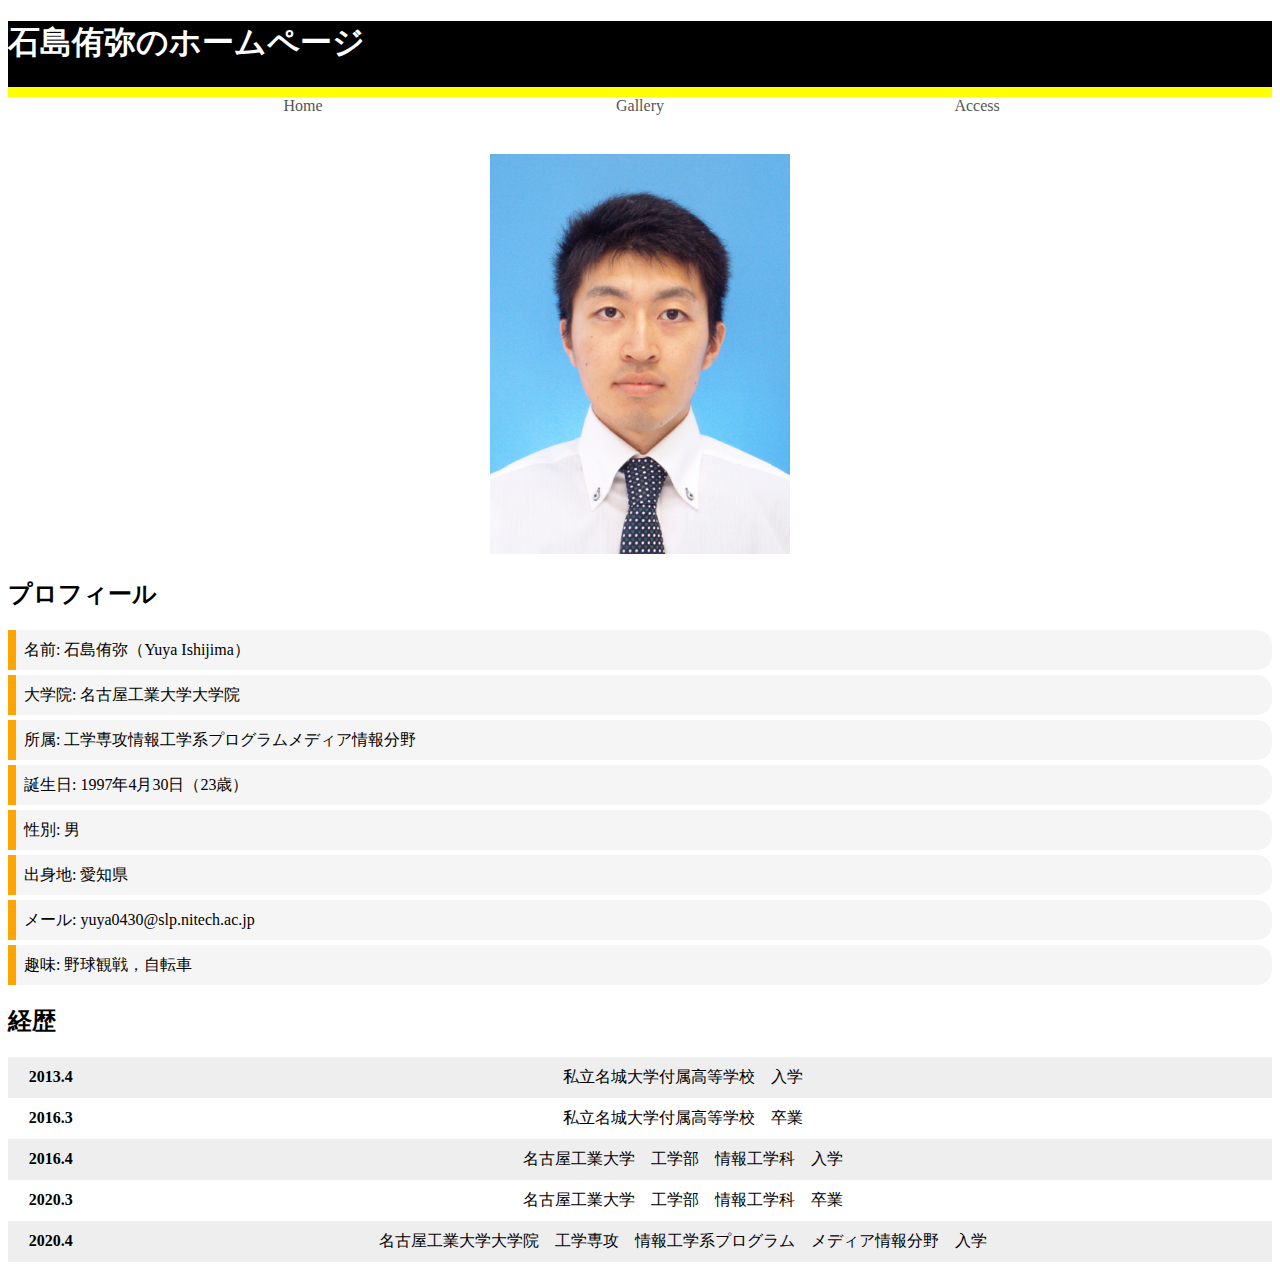
<file: docs/index.html>
<!doctype html>
<!DOCTYPE HTML PUBLIC "-//W3C//DTD HTML 4.01 Frameset//EN" "http://www.w3.org/TR/html4/frameset.dtd">
<html lang="ja">
  <head>
    <!-- Required meta tags -->
    <meta charset="utf-8">
    <meta name="viewport" content="width=device-width, initial-scale=1, shrink-to-fit=no">

    <!-- Bootstrap CSS -->
    <link rel="stylesheet" href="https://stackpath.bootstrapcdn.com/bootstrap/4.5.0/css/bootstrap.min.css" integrity="sha384-9aIt2nRpC12Uk9gS9baDl411NQApFmC26EwAOH8WgZl5MYYxFfc+NcPb1dKGj7Sk" crossorigin="anonymous">
    <link rel="stylesheet" href="example.css">
    <title>Yuya Ishijima</title>
  </head>
  <body>
    <div class ="container">
    <div class ="hoge">
    <h1>石島侑弥のホームページ</h1>
    </div>
    <nav>
      <ul>
      <li class=”current”><a href="index.html">Home</a></li>
      <li><a href="gallery.html">Gallery</a></li>
      <li><a href="access.html">Access</a></li>
      </ul>
      </nav>
    <br>
    <div class="row">
      <div class="col-sm">
        <div style="text-align:center;">
          <figure class="figure">
            <img src="gallery/IDphoto.JPG" class="figure-img img-fluid rounded" width="300" height="400">
          </figure>
        </div>
      </div>
      <div class="col-sm">
        <h2>プロフィール</h2>
        <ol class="hoge">
          <li class="hoge">名前: 石島侑弥（Yuya Ishijima）</li>
          <li class="hoge">大学院: 名古屋工業大学大学院</li>
          <li class="hoge">所属: 工学専攻情報工学系プログラムメディア情報分野</li>
          <li class="hoge">誕生日: 1997年4月30日（23歳）</li>
          <li class="hoge">性別: 男</li>
          <li class="hoge">出身地: 愛知県</li>
          <li class="hoge">メール: yuya0430@slp.nitech.ac.jp </li>
          <li class="hoge">趣味: 野球観戦，自転車 </li>
        </ol>
      </div>
    </div>
    
    <p><h2>経歴</h2></p>

    <table class="keireki">
      <tr class="keireki">
        <th class="keireki">2013.4</th>
        <td class="keireki">私立名城大学付属高等学校　入学</td>
      </tr>
      <tr class="keireki">
        <th class="keireki">2016.3</th>
        <td class="keireki">私立名城大学付属高等学校　卒業</td>
      </tr>
      <tr class="keireki">
        <th class="keireki">2016.4</th>
        <td class="keireki">名古屋工業大学　工学部　情報工学科　入学</td>
      </tr>
      <tr class="keireki">
        <th class="keireki">2020.3</th>
        <td class="keireki">名古屋工業大学　工学部　情報工学科　卒業</td>
      </tr>
      <tr class="keireki">
        <th class="keireki">2020.4</th>
        <td class="keireki">名古屋工業大学大学院　工学専攻　情報工学系プログラム　メディア情報分野　入学</td>
      </tr>
    </table>

    <!-- Optional JavaScript -->
    <!-- jQuery first, then Popper.js, then Bootstrap JS -->
    <script src="https://code.jquery.com/jquery-3.5.1.slim.min.js" integrity="sha384-DfXdz2htPH0lsSSs5nCTpuj/zy4C+OGpamoFVy38MVBnE+IbbVYUew+OrCXaRkfj" crossorigin="anonymous"></script>
    <script src="https://cdn.jsdelivr.net/npm/popper.js@1.16.0/dist/umd/popper.min.js" integrity="sha384-Q6E9RHvbIyZFJoft+2mJbHaEWldlvI9IOYy5n3zV9zzTtmI3UksdQRVvoxMfooAo" crossorigin="anonymous"></script>
    <script src="https://stackpath.bootstrapcdn.com/bootstrap/4.5.0/js/bootstrap.min.js" integrity="sha384-OgVRvuATP1z7JjHLkuOU7Xw704+h835Lr+6QL9UvYjZE3Ipu6Tp75j7Bh/kR0JKI" crossorigin="anonymous"></script>
  </body>
</html>
</file>
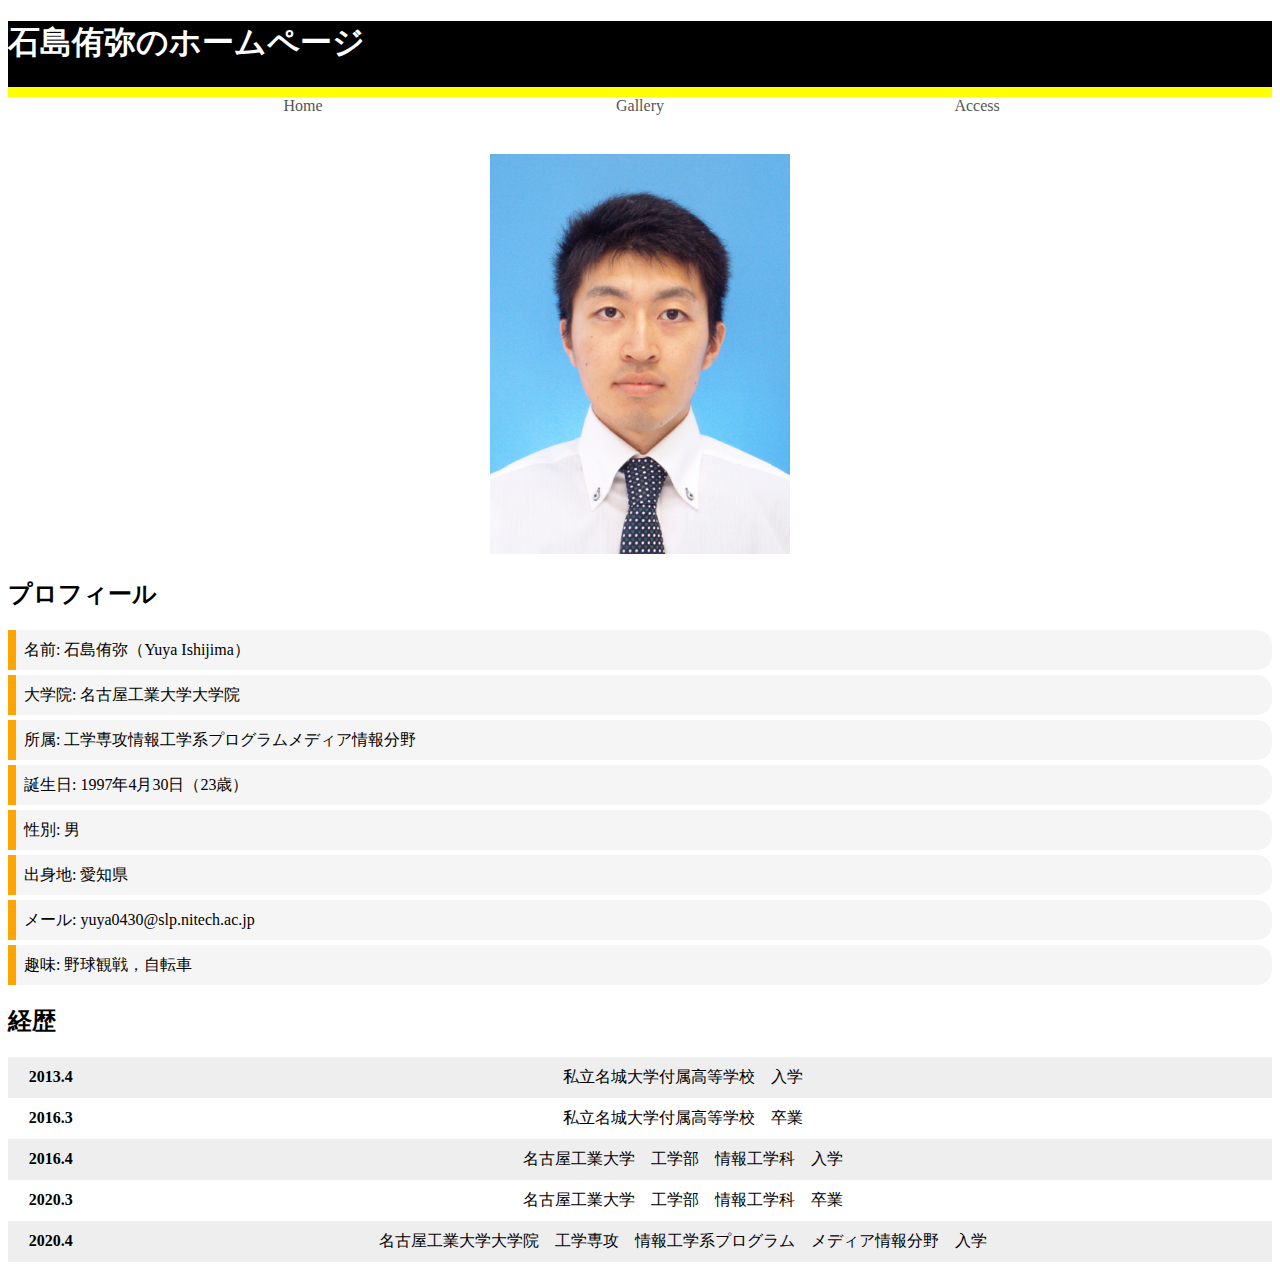
<file: docs/final_task.html>
<!doctype html>
<!DOCTYPE HTML PUBLIC "-//W3C//DTD HTML 4.01 Frameset//EN" "http://www.w3.org/TR/html4/frameset.dtd">
<html lang="ja">
  <head>
    <!-- Required meta tags -->
    <meta charset="utf-8">
    <meta name="viewport" content="width=device-width, initial-scale=1, shrink-to-fit=no">

    <!-- Bootstrap CSS -->
    <link rel="stylesheet" href="https://stackpath.bootstrapcdn.com/bootstrap/4.5.0/css/bootstrap.min.css" integrity="sha384-9aIt2nRpC12Uk9gS9baDl411NQApFmC26EwAOH8WgZl5MYYxFfc+NcPb1dKGj7Sk" crossorigin="anonymous">
    <link rel="stylesheet" href="example.css">
    <title>Yuya Ishijima</title>
  </head>
  <body>
    <div class ="container">
    <div class ="hoge">
    <h1>石島侑弥のホームページ</h1>
    </div>
    <nav>
      <ul>
      <li class=”current”><a href="final_task.html">Home</a></li>
      <li><a href="gallery.html">Gallery</a></li>
      <li><a href="access.html">Access</a></li>
      </ul>
      </nav>
    <br>
    <div class="row">
      <div class="col-sm">
        <div style="text-align:center;">
          <figure class="figure">
            <img src="gallery/IDphoto.JPG" class="figure-img img-fluid rounded" width="300" height="400">
          </figure>
        </div>
      </div>
      <div class="col-sm">
        <h2>プロフィール</h2>
        <ol class="hoge">
          <li class="hoge">名前: 石島侑弥（Yuya Ishijima）</li>
          <li class="hoge">大学院: 名古屋工業大学大学院</li>
          <li class="hoge">所属: 工学専攻情報工学系プログラムメディア情報分野</li>
          <li class="hoge">誕生日: 1997年4月30日（23歳）</li>
          <li class="hoge">性別: 男</li>
          <li class="hoge">出身地: 愛知県</li>
          <li class="hoge">メール: yuya0430@slp.nitech.ac.jp </li>
          <li class="hoge">趣味: 野球観戦，自転車 </li>
        </ol>
      </div>
    </div>
    
    <p><h2>経歴</h2></p>

    <table class="keireki">
      <tr class="keireki">
        <th class="keireki">2013.4</th>
        <td class="keireki">私立名城大学付属高等学校　入学</td>
      </tr>
      <tr class="keireki">
        <th class="keireki">2016.3</th>
        <td class="keireki">私立名城大学付属高等学校　卒業</td>
      </tr>
      <tr class="keireki">
        <th class="keireki">2016.4</th>
        <td class="keireki">名古屋工業大学　工学部　情報工学科　入学</td>
      </tr>
      <tr class="keireki">
        <th class="keireki">2020.3</th>
        <td class="keireki">名古屋工業大学　工学部　情報工学科　卒業</td>
      </tr>
      <tr class="keireki">
        <th class="keireki">2020.4</th>
        <td class="keireki">名古屋工業大学大学院　工学専攻　情報工学系プログラム　メディア情報分野　入学</td>
      </tr>
    </table>

    <!-- Optional JavaScript -->
    <!-- jQuery first, then Popper.js, then Bootstrap JS -->
    <script src="https://code.jquery.com/jquery-3.5.1.slim.min.js" integrity="sha384-DfXdz2htPH0lsSSs5nCTpuj/zy4C+OGpamoFVy38MVBnE+IbbVYUew+OrCXaRkfj" crossorigin="anonymous"></script>
    <script src="https://cdn.jsdelivr.net/npm/popper.js@1.16.0/dist/umd/popper.min.js" integrity="sha384-Q6E9RHvbIyZFJoft+2mJbHaEWldlvI9IOYy5n3zV9zzTtmI3UksdQRVvoxMfooAo" crossorigin="anonymous"></script>
    <script src="https://stackpath.bootstrapcdn.com/bootstrap/4.5.0/js/bootstrap.min.js" integrity="sha384-OgVRvuATP1z7JjHLkuOU7Xw704+h835Lr+6QL9UvYjZE3Ipu6Tp75j7Bh/kR0JKI" crossorigin="anonymous"></script>
  </body>
</html>
</file>
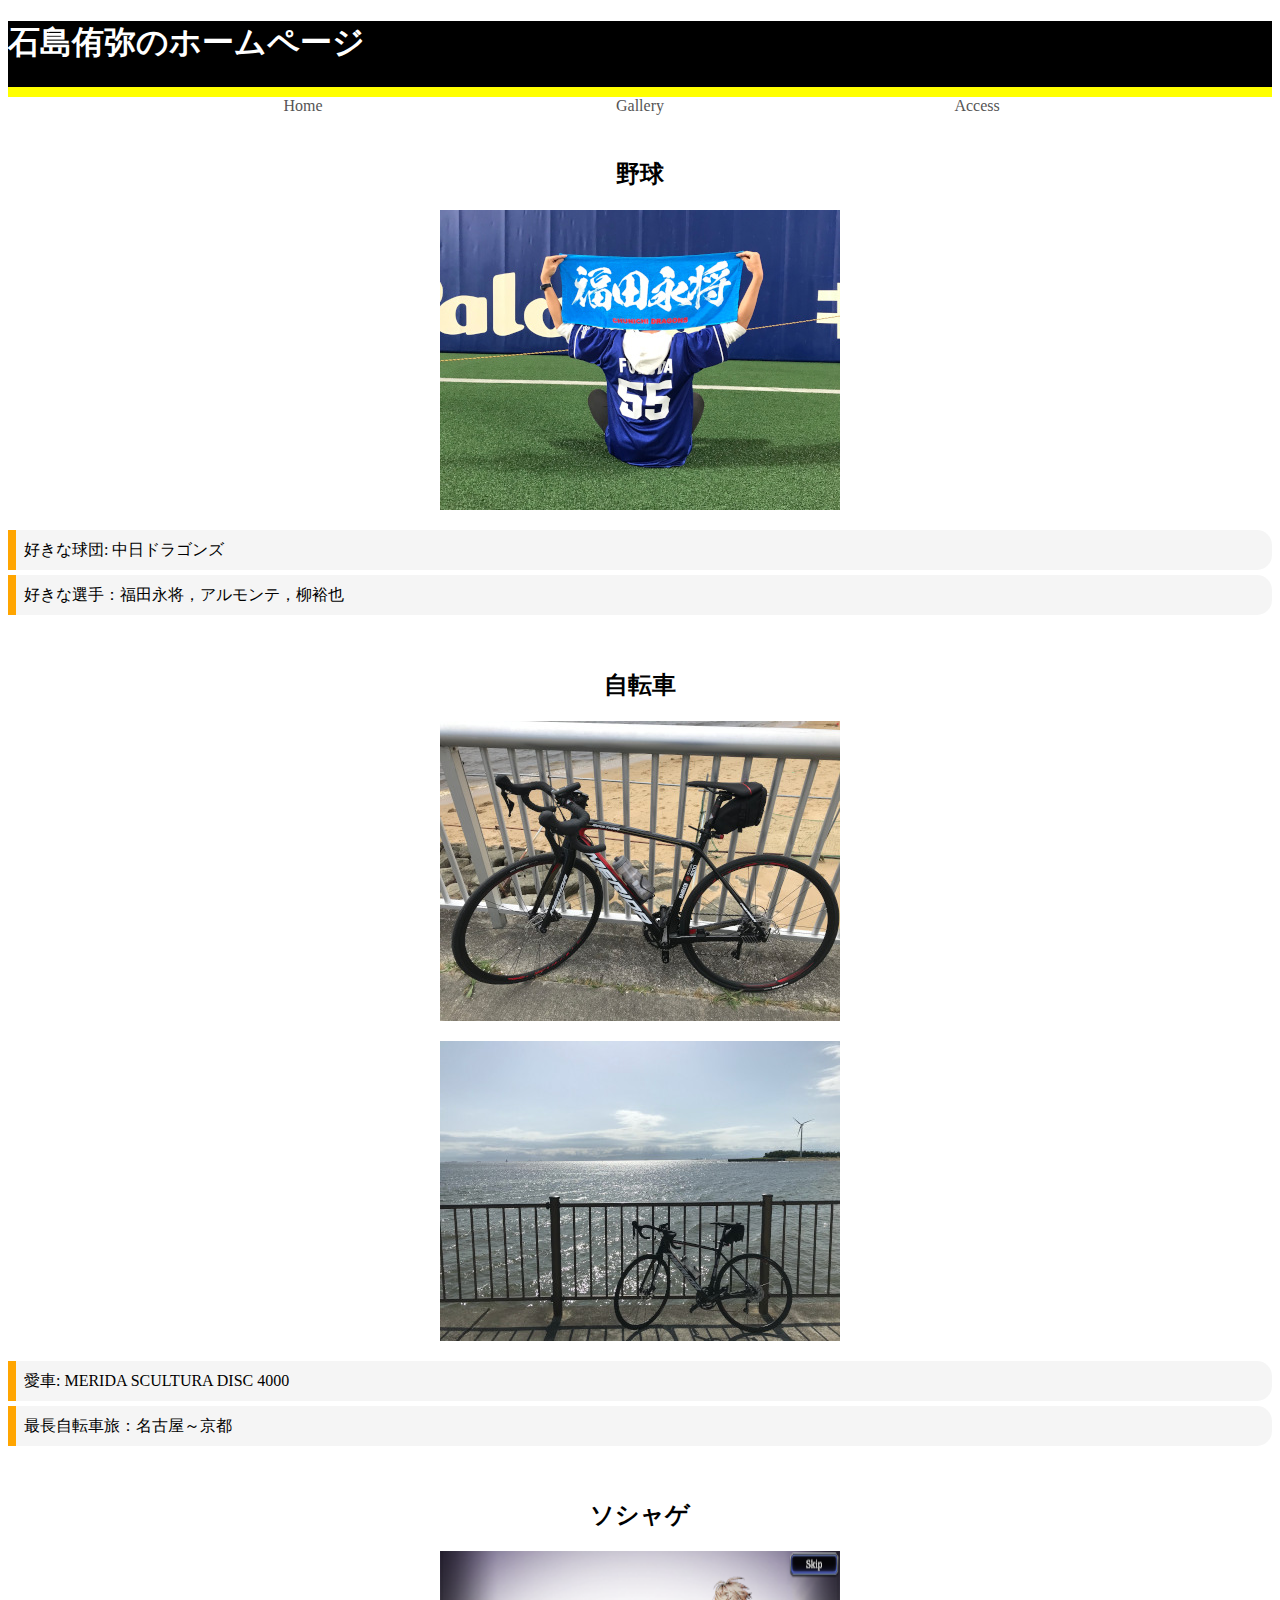
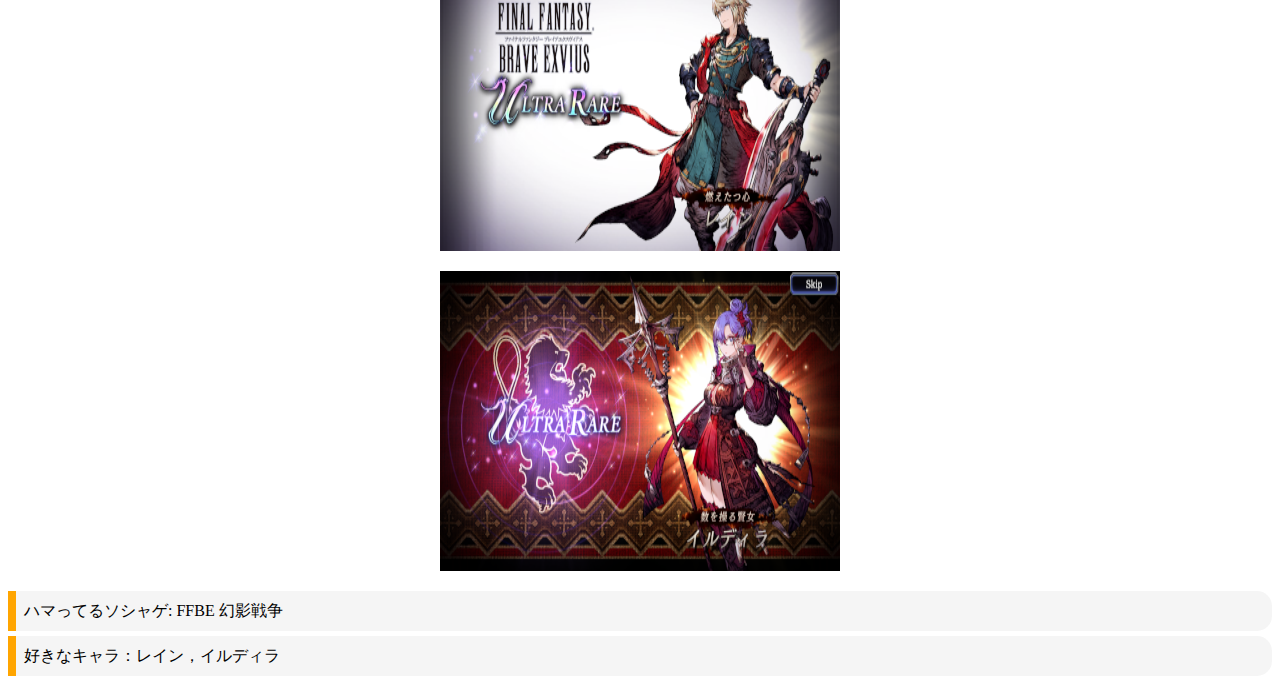
<file: docs/gallery.html>
<!doctype html>
<!DOCTYPE HTML PUBLIC "-//W3C//DTD HTML 4.01 Frameset//EN" "http://www.w3.org/TR/html4/frameset.dtd">
<html lang="ja">
  <head>
    <!-- Required meta tags -->
    <meta charset="utf-8">
    <meta name="viewport" content="width=device-width, initial-scale=1, shrink-to-fit=no">

    <!-- Bootstrap CSS -->
    <link rel="stylesheet" href="https://stackpath.bootstrapcdn.com/bootstrap/4.5.0/css/bootstrap.min.css" integrity="sha384-9aIt2nRpC12Uk9gS9baDl411NQApFmC26EwAOH8WgZl5MYYxFfc+NcPb1dKGj7Sk" crossorigin="anonymous">
    <link rel="stylesheet" href="example.css">
    <title>Yuya Ishijima</title>
  </head>
  <body>
    <div class ="container">
    <div class ="hoge">
    <h1>石島侑弥のホームページ</h1>
    </div>
    <nav>
      <ul>
      <li class=”current”><a href="index.html">Home</a></li>
      <li><a href="gallery.html">Gallery</a></li>
      <li><a href="access.html">Access</a></li>
      </ul>
      </nav>
    <br>
    <h2 style="text-align:center">野球</h2>
    <div class="row">
        <div class="col-sm">
          <div style="text-align:center;">
            <figure class="figure">
              <img src="gallery/IMG_6730.JPG" class="figure-img img-fluid rounded" width="400" height="300">
            </figure>
          </div>
        </div>
    </div>
    <ol class="hoge">
        <li class="hoge">好きな球団: 中日ドラゴンズ</li>
        <li class="hoge">好きな選手：福田永将，アルモンテ，柳裕也</li>
    </ol>
    <br>
    <h2 style="text-align:center">自転車</h2>
    <div class="row">
        <div class="col-sm">
          <div style="text-align:center;">
            <figure class="figure">
              <img src="gallery/IMG_8028.JPG" class="figure-img img-fluid rounded" width="400" height="300">
            </figure>
          </div>
        </div>
        <div class="col-sm">
            <div style="text-align:center;">
              <figure class="figure">
                <img src="gallery/IMG_8034.JPG" class="figure-img img-fluid rounded" width="400" height="300">
              </figure>
            </div>
          </div>
    </div>
    <ol class="hoge">
        <li class="hoge">愛車: MERIDA SCULTURA DISC 4000</li>
        <li class="hoge">最長自転車旅：名古屋～京都</li>
    </ol>
    <br>
    <h2 style="text-align:center">ソシャゲ</h2>
    <div class="row">
        <div class="col-sm">
          <div style="text-align:center;">
            <figure class="figure">
              <img src="gallery/IMG_7847.PNG" class="figure-img img-fluid rounded" width="400" height="300">
            </figure>
          </div>
        </div>
        <div class="col-sm">
            <div style="text-align:center;">
              <figure class="figure">
                <img src="gallery/IMG_7997.PNG" class="figure-img img-fluid rounded" width="400" height="300">
              </figure>
            </div>
        </div>
    </div>
    <ol class="hoge">
        <li class="hoge">ハマってるソシャゲ: FFBE 幻影戦争</li>
        <li class="hoge">好きなキャラ：レイン，イルディラ</li>
    </ol>

    <!-- Optional JavaScript -->
    <!-- jQuery first, then Popper.js, then Bootstrap JS -->
    <script src="https://code.jquery.com/jquery-3.5.1.slim.min.js" integrity="sha384-DfXdz2htPH0lsSSs5nCTpuj/zy4C+OGpamoFVy38MVBnE+IbbVYUew+OrCXaRkfj" crossorigin="anonymous"></script>
    <script src="https://cdn.jsdelivr.net/npm/popper.js@1.16.0/dist/umd/popper.min.js" integrity="sha384-Q6E9RHvbIyZFJoft+2mJbHaEWldlvI9IOYy5n3zV9zzTtmI3UksdQRVvoxMfooAo" crossorigin="anonymous"></script>
    <script src="https://stackpath.bootstrapcdn.com/bootstrap/4.5.0/js/bootstrap.min.js" integrity="sha384-OgVRvuATP1z7JjHLkuOU7Xw704+h835Lr+6QL9UvYjZE3Ipu6Tp75j7Bh/kR0JKI" crossorigin="anonymous"></script>
  </body>
</html>
</file>
<file: docs/example.css>
div.hoge {
  color:white;
  background-color:#000000;
  border-bottom: 10px solid yellow;
}

ul.hoge, ol.hoge {
  padding: 0;
  position: relative;
}

ul.hoge li.hoge, ol.hoge li.hoge {
  color: black;
  border-left: solid 8px orange;/*左側の線*/
  background: whitesmoke;/*背景色*/
  margin-bottom: 5px;/*下のバーとの余白*/
  line-height: 1.5;
  border-radius: 0 15px 15px 0;/*右側の角だけ丸く*/
  padding: 0.5em;
  list-style-type: none!important;
}

table.keireki{
  width: 100%;
  border-collapse: collapse;
  border-spacing: 0;
}

table.keireki th.keireki,table.keireki td.keireki{
  padding: 10px 0;
  text-align: center;
}

table.keireki tr.keireki:nth-child(odd){
  background-color: #eee
}

nav ul{
  display: table;
  margin: 0 auto;
  padding: 0 ;
  width: 80%;
  text-align: center;
  }
  nav li{
  display: table-cell;
  min-width: 50px;
  }
  nav a{
  display: block;
  width: 100%;
  text-decoration: none;
  color: #555;
  padding-bottom: 5px;
  }
  nav li.current{
  border-bottom: 3px solid #92D050;
  }
  nav li:hover{
  color: #E7DA66;
  border-bottom: 3px solid #F0E475;
  }
</file>
